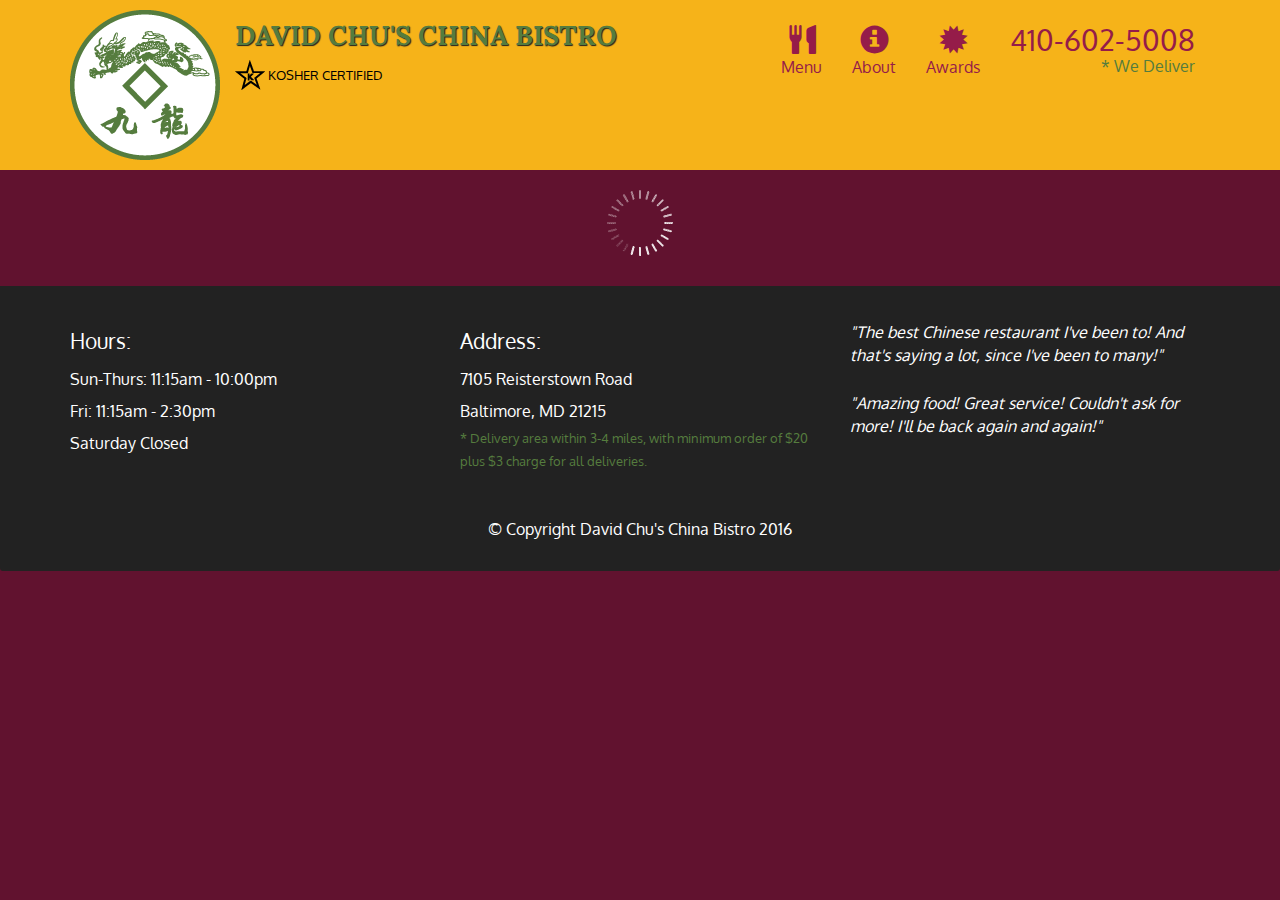
<file: Module 5 solution/index.html>
<!doctype html>
<html lang="en">
  <head>
    <meta charset="utf-8">
    <meta http-equiv="X-UA-Compatible" content="IE=edge">
    <meta name="viewport" content="width=device-width, initial-scale=1">
    <title>David Chu's China Bistro</title>
    <link rel="stylesheet" href="css/bootstrap.min.css">
    <link rel="stylesheet" href="css/styles.css">
    <link href='https://fonts.googleapis.com/css?family=Oxygen:400,300,700' rel='stylesheet' type='text/css'>
    <link href='https://fonts.googleapis.com/css?family=Lora' rel='stylesheet' type='text/css'>
  </head>
<body>
  <header>
    <nav id="header-nav" class="navbar navbar-default">
      <div class="container">
        <div class="navbar-header">
          <a href="index.html" class="pull-left visible-md visible-lg">
            <div id="logo-img" alt="Logo image"></div>
          </a>

          <div class="navbar-brand">
            <a href="index.html"><h1>David Chu's China Bistro</h1></a>
            <p>
              <img src="images/star-k-logo.png" alt="Kosher certification">
              <span>Kosher Certified</span>
            </p>
          </div>

          <button id="navbarToggle" type="button" class="navbar-toggle collapsed" data-toggle="collapse" data-target="#collapsable-nav" aria-expanded="false">
            <span class="sr-only">Toggle navigation</span>
            <span class="icon-bar"></span>
            <span class="icon-bar"></span>
            <span class="icon-bar"></span>
          </button>
        </div>
        
        <div id="collapsable-nav" class="collapse navbar-collapse">
           <ul id="nav-list" class="nav navbar-nav navbar-right">
            <li id="navHomeButton" class="visible-xs active">
              <a href="index.html">
                <span class="glyphicon glyphicon-home"></span> Home</a>
            </li>
            <li id="navMenuButton">
              <a href="#" onclick="$dc.loadMenuCategories();">
                <span class="glyphicon glyphicon-cutlery"></span><br class="hidden-xs"> Menu</a>
            </li>
            <li>
              <a href="#">
                <span class="glyphicon glyphicon-info-sign"></span><br class="hidden-xs"> About</a>
            </li>
            <li>
              <a href="#">
                <span class="glyphicon glyphicon-certificate"></span><br class="hidden-xs"> Awards</a>
            </li>
            <li id="phone" class="hidden-xs">
              <a href="tel:410-602-5008">
                <span>410-602-5008</span></a><div>* We Deliver</div>
            </li>
          </ul><!-- #nav-list -->
        </div><!-- .collapse .navbar-collapse -->
      </div><!-- .container -->
    </nav><!-- #header-nav -->
  </header>

  <div id="call-btn" class="visible-xs">
    <a class="btn" href="tel:410-602-5008">
    <span class="glyphicon glyphicon-earphone"></span>
    410-602-5008
    </a>
  </div>
  <div id="xs-deliver" class="text-center visible-xs">* We Deliver</div>

  <div id="main-content" class="container"></div>

  <footer class="panel-footer">
    <div class="container">
      <div class="row">
        <section id="hours" class="col-sm-4">
          <span>Hours:</span><br>
          Sun-Thurs: 11:15am - 10:00pm<br>
          Fri: 11:15am - 2:30pm<br>
          Saturday Closed
          <hr class="visible-xs">
        </section>
        <section id="address" class="col-sm-4">
          <span>Address:</span><br>
          7105 Reisterstown Road<br>
          Baltimore, MD 21215
          <p>* Delivery area within 3-4 miles, with minimum order of $20 plus $3 charge for all deliveries.</p>
          <hr class="visible-xs">
        </section>
        <section id="testimonials" class="col-sm-4">
          <p>"The best Chinese restaurant I've been to! And that's saying a lot, since I've been to many!"</p>
          <p>"Amazing food! Great service! Couldn't ask for more! I'll be back again and again!"</p>
        </section>
      </div>
      <div class="text-center">&copy; Copyright David Chu's China Bistro 2016</div>
    </div>
  </footer>

  <!-- jQuery (Bootstrap JS plugins depend on it) -->
  <script src="js/jquery-2.1.4.min.js"></script>
  <script src="js/bootstrap.min.js"></script>
  <script src="js/ajax-utils.js"></script>
  <script src="js/script.js"></script>
</body>
</html>
</file>
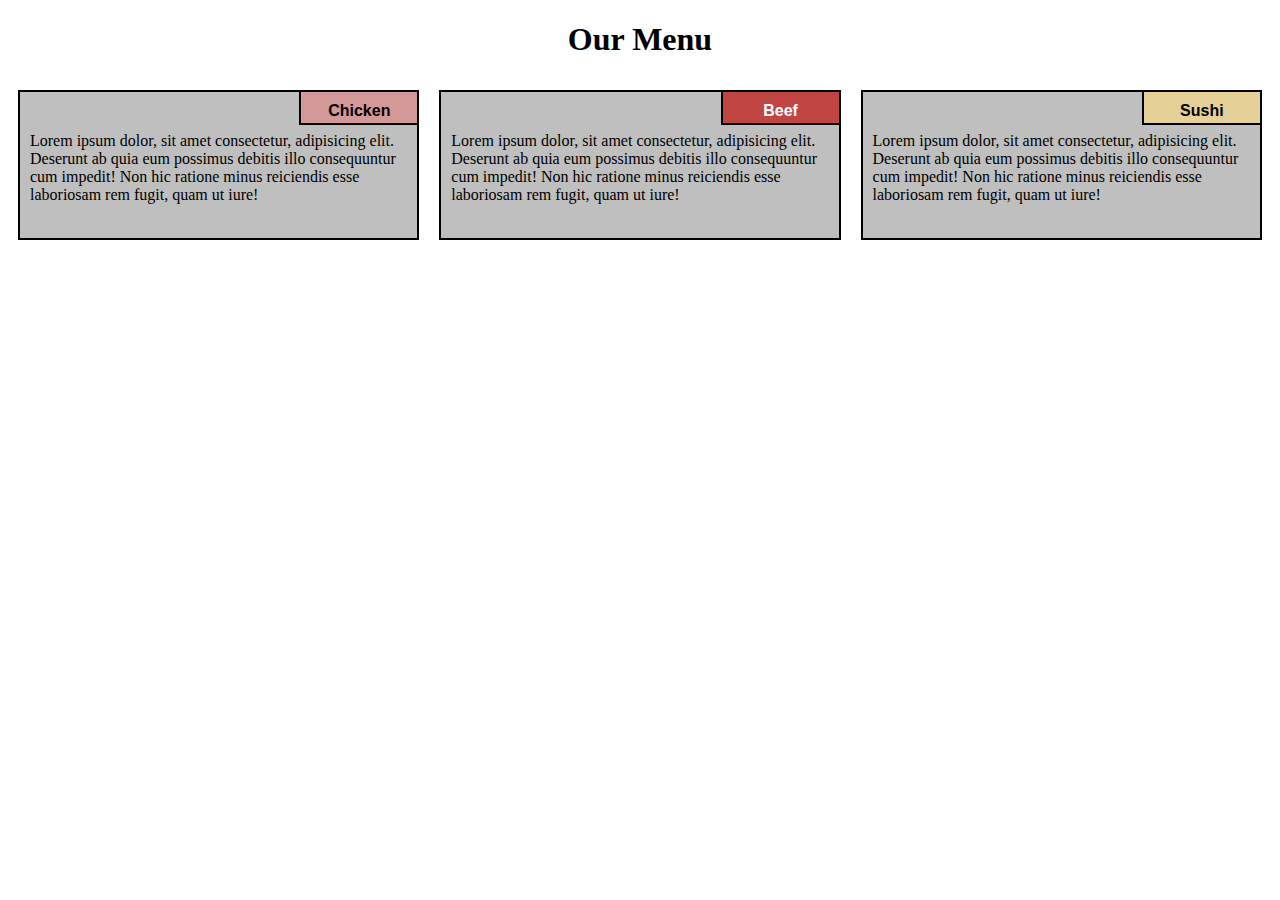
<file: module2-solution/index.html>
<!DOCTYPE html>
<html>
<head>
	<meta charset="utf-8">
	<meta name="viewport" content="width=device-width, initial-scale=1">
	<link rel="stylesheet" href="./css/Style.css">
	<title>Assignment Solution for Module2</title>
</head>
<body>
	<div class="row">
	<h1>Our Menu</h1>

<div class="col-lg-4 col-md-6 col-sm-12" id="container">
	<p>Lorem ipsum dolor, sit amet consectetur, adipisicing elit. Deserunt ab quia eum possimus debitis illo consequuntur cum impedit! Non hic ratione minus reiciendis esse laboriosam rem fugit, quam ut iure!</p>
	<p id="s1">Chicken</p>
</div>

<div class="col-lg-4 col-md-6 col-sm-12" id="container">
	<p>Lorem ipsum dolor, sit amet consectetur, adipisicing elit. Deserunt ab quia eum possimus debitis illo consequuntur cum impedit! Non hic ratione minus reiciendis esse laboriosam rem fugit, quam ut iure!</p>
	<p id="s2">Beef</p>
</div>

<div class="col-lg-4 col-md-6 col-sm-12" id="container">
	<p>Lorem ipsum dolor, sit amet consectetur, adipisicing elit. Deserunt ab quia eum possimus debitis illo consequuntur cum impedit! Non hic ratione minus reiciendis esse laboriosam rem fugit, quam ut iure!</p>
	<p id="s3">Sushi</p>
</div>
        </div>

</body>
</html>
</file>
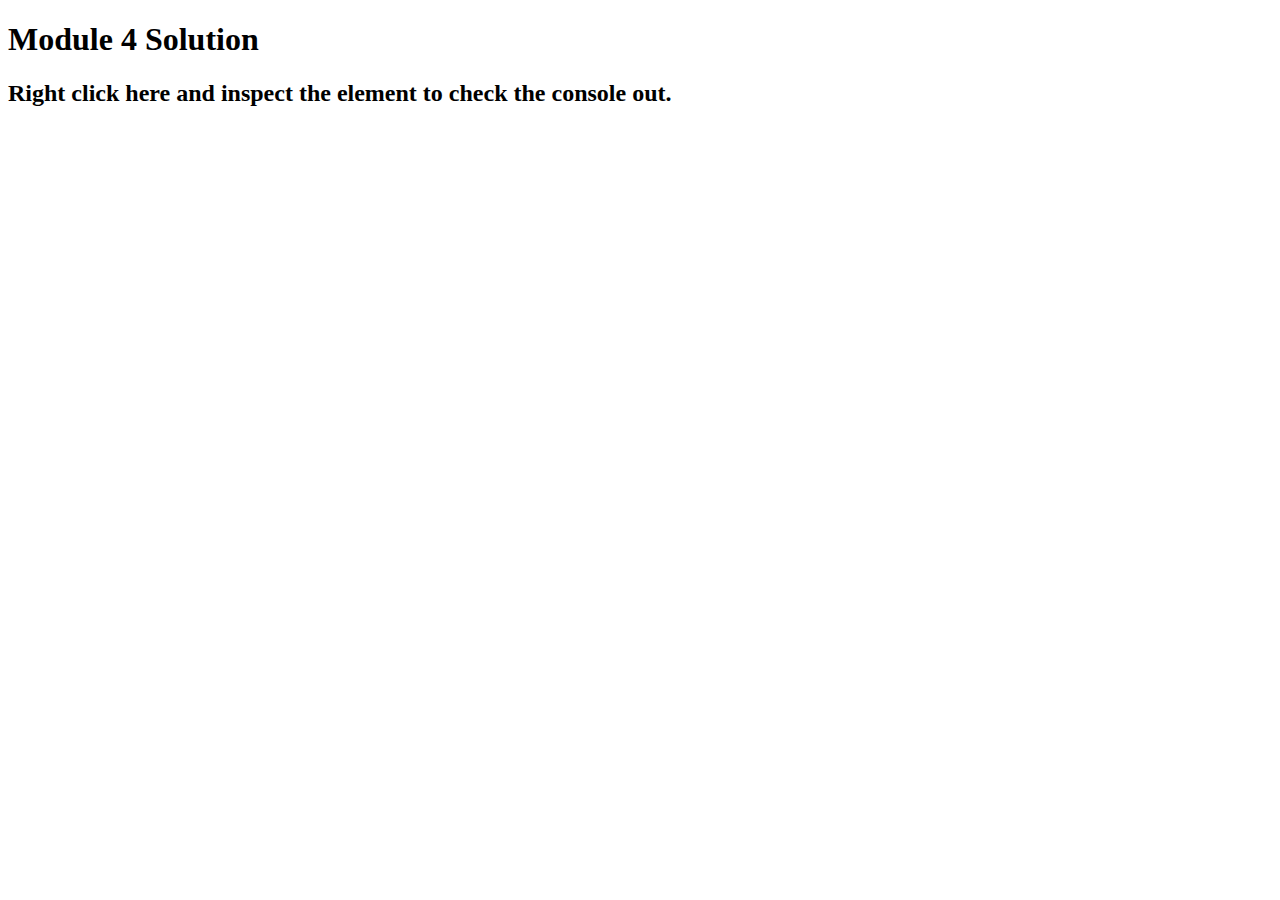
<file: module4-solution/Index.html>
<!DOCTYPE html>
<html>
<head>
  <meta charset="utf-8">
  <title>Assignment Solution for Module 4</title>
  <script src="Hello.js"></script>
  <script src="Bye.js"></script>
  <script src="Script.js"></script>
</head>
<body>
  <h1>Module 4 Solution</h1>
  <h2>Right click here and inspect the element to check the console out.</h2>
</body>
</html>
</file>
<file: Module 5 solution/css/styles.css>
body {
  font-size: 16px;
  color: #fff;
  background-color: #61122f;
  font-family: 'Oxygen', sans-serif;
}

/** HEADER **/
#header-nav {
  background-color: #f6b319;
  border-radius: 0;
  border: 0;
}

#logo-img {
  background: url('../images/restaurant-logo_large.png') no-repeat;
  width: 150px;
  height: 150px;
  margin: 10px 15px 10px 0;
}

.navbar-brand {
  padding-top: 25px;
}
.navbar-brand h1 { /* Restaurant name */
  font-family: 'Lora', serif;
  color: #557c3e;
  font-size: 1.5em;
  text-transform: uppercase;
  font-weight: bold;
  text-shadow: 1px 1px 1px #222;
  margin-top: 0;
  margin-bottom: 0;
  line-height: .75;
}
.navbar-brand a:hover, .navbar-brand a:focus {
  text-decoration: none;
}
.navbar-brand p { /* Kosher cert */
  color: #000;
  text-transform: uppercase;
  font-size: .7em;
  margin-top: 15px;
}
.navbar-brand p span { /* Star-K */
  vertical-align: middle;
}

#nav-list {
  margin-top: 10px;
}
#nav-list a {
  color: #951C49;
  text-align: center;
}
#nav-list a:hover {
  background: #E7E7E7;
}
#nav-list a span {
  font-size: 1.8em;
}

#phone {
  margin-top: 5px;
}
#phone a { /* Phone number */
  text-align: right;
  padding-bottom: 0;
}
#phone div { /* We Deliver */
  color: #557c3e;
  text-align: right;
  padding-right: 15px;
}

.navbar-header button.navbar-toggle, .navbar-header .icon-bar {
  border: 1px solid #61122f;
}
.navbar-header button.navbar-toggle {
  clear: both;
  margin-top: -30px;
}
/* END HEADER */

/* FOOTER */
.panel-footer {
  margin-top: 30px;
  padding-top: 35px;
  padding-bottom: 30px;
  background-color: #222;
  border-top: 0;
}
.panel-footer div.row {
  margin-bottom: 35px;
}
#hours, #address {
  line-height: 2;
}
#hours > span, #address > span {
  font-size: 1.3em;
}
#address p {
  color: #557c3e;
  font-size: .8em;
  line-height: 1.8;
}
#testimonials {
  font-style: italic;
}
#testimonials p:nth-child(2) {
  margin-top: 25px;
}
/* END FOOTER */



/* HOME PAGE */
.container .jumbotron {
  box-shadow: 0 0 50px #3F0C1F;
  border: 2px solid #3F0C1F;
}

#menu-tile, #specials-tile, #map-tile {
  height: 250px;
  width: 100%;
  margin-bottom: 15px;
  position: relative;
  border: 2px solid #3F0C1F;
  overflow: hidden;
}
#menu-tile:hover, #specials-tile:hover, #map-tile:hover {
  box-shadow: 0 1px 5px 1px #cccccc;
}
#menu-tile {
  background: url('../images/menu-tile.jpg') no-repeat;
  background-position: center;
}
#specials-tile {
  background: url('../images/specials-tile.jpg') no-repeat;
  background-position: center;
}
#menu-tile span, #specials-tile span, #map-tile span {
  position: absolute;
  bottom: 0;
  right: 0;
  width: 100%;
  text-align: center;
  font-size: 1.6em;
  text-transform: uppercase;
  background-color: #000;
  color: #fff;
  opacity: .8;
}
/* END HOME PAGE */

/* MENU CATEGORIES PAGE */
.category-tile { 
  position: relative;
  border: 2px solid #3F0C1F;
  overflow: hidden;
  width: 200px;
  height: 200px;
  margin: 0 auto 15px;
}
.category-tile span {
  position: absolute;
  bottom: 0;
  right: 0;
  width: 100%;
  text-align: center;
  font-size: 1.2em;
  text-transform: uppercase;
  background-color: #000;
  color: #fff;
  opacity: .8;
}
.category-tile:hover {
  box-shadow: 0 1px 5px 1px #cccccc;
}

#menu-categories-title + div {
  margin-bottom: 50px;
}
/* END MENU CATEGORIES PAGE */

/* SINGLE CATEGORY PAGE */
.menu-item-tile {
  margin-bottom: 25px;
}
.menu-item-tile hr {
  width: 80%;
}
.menu-item-tile .menu-item-price {
  font-size: 1.1em;
  text-align: right;
  margin-top: -15px;
  margin-right: -15px;
}
.menu-item-tile .menu-item-price span {
  font-size: .6em;
}
.menu-item-photo {
  position: relative;
  border: 2px solid #3F0C1F; 
  overflow: hidden;
  padding: 0;
  margin-right: -15px;
  margin-left: auto;
  margin-bottom: 20px;
  max-width: 250px;
}
.menu-item-photo div {
  position: absolute;
  bottom: 0;
  right: 0;
  width: 80px;
  background-color: #557c3e;
  text-align: center;
}
.menu-item-description {
  padding-right: 30px;
}
h3.menu-item-title {
  margin: 0 0 10px;
}
.menu-item-details {
  font-size: .9em;
  font-style: italic;
}
/* END SINGLE CATEGORY PAGE */


/********** Large devices only **********/
@media (min-width: 1200px) {
  .container .jumbotron {
    background: url('../images/jumbotron_1200.jpg') no-repeat;
    height: 675px;
  }
}

/********** Medium devices only **********/
@media (min-width: 992px) and (max-width: 1199px) {
  /* Header */
  #logo-img {
    background: url('../images/restaurant-logo_medium.png') no-repeat;
    width: 100px;
    height: 100px;
    margin: 5px 5px 5px 0;
  }
  /* End Header */

  /* Home Page */
  .container .jumbotron {
    background: url('../images/jumbotron_992.jpg') no-repeat;
    height: 558px;
  }
  /* End Home Page */
}

/********** Small devices only **********/
@media (min-width: 768px) and (max-width: 991px) {
  /* Home Page */
  .container .jumbotron {
    background: url('../images/jumbotron_768.jpg') no-repeat;
    height: 432px;
  }
  /* End Home Page */
}

/********** Extra small devices only **********/
@media (max-width: 767px) {
  /* Header */
  .navbar-brand {
    padding-top: 10px;
    height: 80px;
  }
  .navbar-brand h1 { /* Restaurant name */
    padding-top: 10px;
    font-size: 5vw; /* 1vw = 1% of viewport width */
  }
  .navbar-brand p { /* Kosher cert */
    font-size: .6em;
    margin-top: 12px;
  }
  .navbar-brand p img { /* Star-K */
    height: 20px;
  }

  #collapsable-nav a { /* Collapsed nav menu text */
    font-size: 1.2em;
  }
  #collapsable-nav a span { /* Collapsed nav menu glyph */
    font-size: 1em;
    margin-right: 5px;
  }

  #call-btn > a {
    font-size: 1.5em;
    display: block;
    margin: 0 20px;
    padding: 10px;
    border: 2px solid #fff;
    background-color: #f6b319;
    color: #951c49;
  }
  #xs-deliver {
    margin-top: 5px;
    font-size: .7em;
    letter-spacing: .1em;
    text-transform: uppercase;
  }
  /* End Header */

  /* Footer */
  .panel-footer section {
    margin-bottom: 30px;
    text-align: center;
  }
  .panel-footer section:nth-child(3) {
    margin-bottom: 0; /* margin already exists on the whole row */
  }
  .panel-footer section hr {
    width: 50%;
  }
  /* End Footer */

  /* Home Page */
  .container .jumbotron {
    margin-top: 30px;
    padding: 0;
  }
  #menu-tile, #specials-tile {
    width: 360px;
    margin: 0 auto 15px;
  }

  .menu-item-photo {
    margin-right: auto;
  }
  .menu-item-tile .menu-item-price {
    text-align: center;
  }
  .menu-item-description {
    text-align: center;;
  }
}


/********** Super extra small devices Only :-) (e.g., iPhone 4) **********/
@media (max-width: 479px) {
  /* Header */
  .navbar-brand h1 { /* Restaurant name */
    padding-top: 5px;
    font-size: 6vw;
  }
  /* End Header */
  
  /* Home page */
  #menu-tile, #specials-tile {
    width: 280px;
    margin: 0 auto 15px;
  }

  .col-xxs-12 {
    position: relative;
    min-height: 1px;
    padding-right: 15px;
    padding-left: 15px;
    float: left;
    width: 100%;
  }
}
</file>
<file: module2-solution/css/Style.css>
*{
  box-sizing: border-box;
}

h1{
  text-align: center;
}
  
p{
  background-color: #bfbfbf;
  border: 2px solid black;
  height: 150px;
  margin: 10px;
  padding: 40px 10px 5px 10px;
  overflow: hidden;
}

#container{
  position: relative;
}

#s1 {
  background-color: #D59898;
  position: absolute;
  top: 0;
  right: 0;
  font-weight: bold;
  height: 35px;
  width: 120px;
  padding: 10px;
  text-align: center;
  font-family: Arial, Helvetica, sans-serif;
}

  #s2 {
  background-color:#C14543 ;
  color: white;
  position: absolute;
  top: 0;
  right: 0;
  font-weight: bold;
  height: 35px;
  width: 120px;
  padding: 10px;
  text-align: center;
  font-family: Arial, Helvetica, sans-serif;

}

#s3 {
 background-color: #E5D198;
  position: absolute;
  top: 0;
  right: 0;
  font-weight: bold;
  height: 35px;
  width: 120px;
  padding: 10px;
  text-align: center;
  font-family: Arial, Helvetica, sans-serif;

}

.row{
  width: 100%;
}

/********** Desktop View only **********/
@media (min-width: 992px) {
  .col-lg-1, .col-lg-2, .col-lg-3, .col-lg-4, .col-lg-5, .col-lg-6, .col-lg-7, .col-lg-8, .col-lg-9, .col-lg-10, .col-lg-11, .col-lg-12 {
    float: left;
  }
  .col-lg-1 {
    width: 8.33%;
  }
  .col-lg-2 {
    width: 16.66%;
  }
  .col-lg-3 {
    width: 25%;
  }
  .col-lg-4 {
    width: 33.33%;
  
  }
  .col-lg-5 {
    width: 41.66%;
  }
  .col-lg-6 {
    width: 50%;
  }
  .col-lg-7 {
    width: 58.33%;
  }
  .col-lg-8 {
    width: 66.66%;
  }
  .col-lg-9 {
    width: 74.99%;
  }
  .col-lg-10 {
    width: 83.33%;
  }
  .col-lg-11 {
    width: 91.66%;
  }
  .col-lg-12 {
    width: 100%;
  }

  
}

/********** Tablet view only **********/
@media (min-width: 768px) and (max-width: 991px) {
  .col-md-1, .col-md-2, .col-md-3, .col-md-4, .col-md-5, .col-md-6, .col-md-7, .col-md-8, .col-md-9, .col-md-10, .col-md-11, .col-md-12 {
    float: left;
   
  }
  .col-md-1 {
    width: 8.33%;
  }
  .col-md-2 {
    width: 16.66%;
  }
  .col-md-3 {
    width: 25%;
  }
  .col-md-4 {
    width: 33.33%;
  }
  .col-md-5 {
    width: 41.66%;
  }
  .col-md-6 {
    width: 50%;
  }
  .col-md-7 {
    width: 58.33%;
  }
  .col-md-8 {
    width: 66.66%;
  }
  .col-md-9 {
    width: 74.99%;
  }
  .col-md-10 {
    width: 83.33%;
  }
  .col-md-11 {
    width: 91.66%;
  }
  .col-md-12 {
    width: 100%;
  }
}

/********** Mobile View only **********/
@media (max-width: 767px) {
  .col-sm-1, .col-sm-2, .col-sm-3, .col-sm-4, .col-sm-5, .col-sm-6, .col-sm-7, .col-sm-8, .col-sm-9, .col-sm-10, .col-sm-11, .col-sm-12 {
    float: left;
  }
  .col-sm-1 {
    width: 8.33%;
  }
  .col-sm-2 {
    width: 16.66%;
  }
  .col-sm-3 {
    width: 25%;
  }
  .col-sm-4 {
    width: 33.33%;
  
  }
  .col-sm-5 {
    width: 41.66%;
  }
  .col-sm-6 {
    width: 50%;
  }
  .col-sm-7 {
    width: 58.33%;
  }
  .col-sm-8 {
    width: 66.66%;
  }
  .col-sm-9 {
    width: 74.99%;
  }
  .col-sm-10 {
    width: 83.33%;
  }
  .col-sm-11 {
    width: 91.66%;
  }
  .col-sm-12 {
    width: 100%;
  }

  
}
</file>
